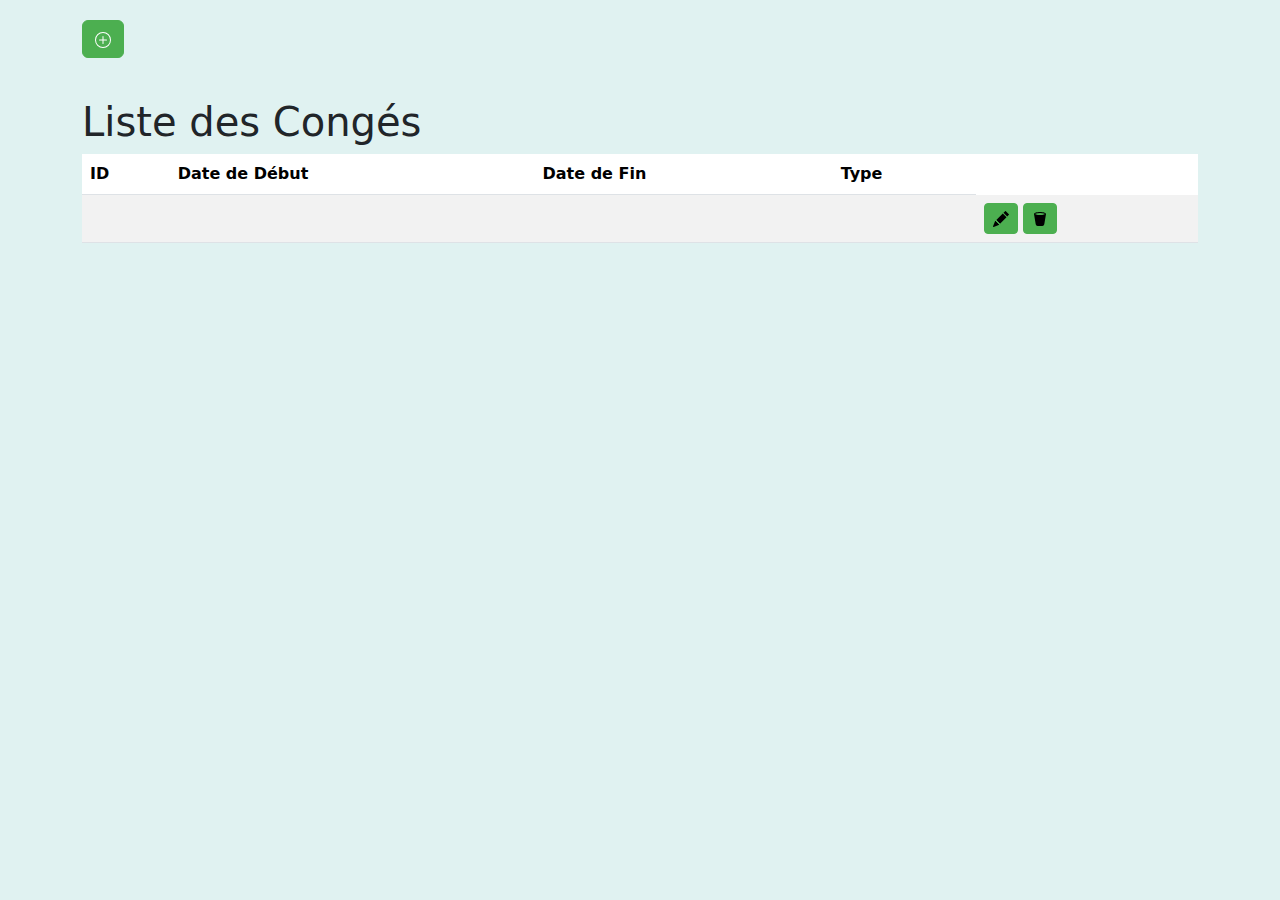
<file: src/main/resources/templates/conges.html>
<!DOCTYPE html>
<html lang="en" xmlns:th="http://www.thymeleaf.org">
<head>
    <meta charset="UTF-8">
    <meta name="viewport" content="width=device-width, initial-scale=1.0">
    <title>Liste des Congés</title>
    <!-- Bootstrap CSS -->
    <link href="https://cdn.jsdelivr.net/npm/bootstrap@5.0.2/dist/css/bootstrap.min.css" rel="stylesheet">
    <!-- CSS personnalisé -->
    <style>
        /* Ajoutez vos styles personnalisés ici */
        body {
            background-color: #e0f2f1; /* Couleur de fond vert clair */
        }
        .container {
            margin-top: 20px;
        }
        .table {
            background-color: #ffffff; /* Couleur de fond de la table */
        }
        .btn-primary {
            background-color: #4caf50; /* Couleur de fond verte */
            border-color: #4caf50; /* Couleur de la bordure verte */
            margin-bottom: 20px;
        }
        .btn-primary:hover {
            background-color: #388e3c; /* Couleur de fond verte au survol */
            border-color: #388e3c; /* Couleur de la bordure verte au survol */
        }
        .btn-info {
            background-color: #4caf50; /* Couleur de fond verte */
            border-color: #4caf50; /* Couleur de la bordure verte */
        }
        .btn-info:hover {
            background-color: #388e3c; /* Couleur de fond verte au survol */
            border-color: #388e3c; /* Couleur de la bordure verte au survol */
        }
        .btn-danger {
            background-color: #e57373; /* Couleur de fond rouge pâle */
            border-color: #e57373; /* Couleur de la bordure rouge pâle */
        }
        .btn-danger:hover {
            background-color: #d32f2f; /* Couleur de fond rouge au survol */
            border-color: #d32f2f; /* Couleur de la bordure rouge au survol */
        }
        .navbar {
            background-color: #4caf50; /* Couleur de fond de la barre de navigation verte */
        }
        .navbar .navbar-brand,
        .navbar .nav-link {
            color: #ffffff; /* Couleur du texte des liens de la barre de navigation */
        }
        .navbar .nav-link:hover {
            color: #c8e6c9; /* Couleur du texte des liens de la barre de navigation au survol */
        }
    </style>
</head>
<body>
    <div class="container">
        <!-- Bouton pour ajouter un employé -->
        <a class="btn btn-primary" th:href="@{/demande_conge_form}">
          <svg xmlns="http://www.w3.org/2000/svg" width="16" height="16" fill="currentColor" class="bi bi-plus-circle" viewBox="0 0 16 16">
  <path d="M8 15A7 7 0 1 1 8 1a7 7 0 0 1 0 14m0 1A8 8 0 1 0 8 0a8 8 0 0 0 0 16"/>
  <path d="M8 4a.5.5 0 0 1 .5.5v3h3a.5.5 0 0 1 0 1h-3v3a.5.5 0 0 1-1 0v-3h-3a.5.5 0 0 1 0-1h3v-3A.5.5 0 0 1 8 4"/>
</svg>
            
        </a>
    </div>

       
    <div class="container">
        <h1>Liste des Congés</h1>
        <table class="table table-striped">
            <thead>
                <tr>
                    <th scope="col">ID</th>
                    <th scope="col">Date de Début</th>
                    <th scope="col">Date de Fin</th>
                    <th scope="col">Type</th>
                    <!-- Ajoutez d'autres colonnes si nécessaire -->
                </tr>
            </thead>
            <tbody>
                <tr th:each="conge : ${conges}">
                    <td th:text="${conge.id}"></td>
                    <td th:text="${conge.dateDebut}"></td>
                    <td th:text="${conge.dateFin}"></td>
                    <td th:text="${conge.type}"></td>
                    <!-- Ajoutez d'autres colonnes si nécessaire -->
                    <td>
                    <a class="btn btn-info btn-sm" th:href="@{'/{id}/edit_conge_form'(id=${conge.id})}">
   <svg xmlns="http://www.w3.org/2000/svg" width="16" height="16" fill="currentColor" class="bi bi-pencil-fill" viewBox="0 0 16 16">
  <path d="M12.854.146a.5.5 0 0 0-.707 0L10.5 1.793 14.207 5.5l1.647-1.646a.5.5 0 0 0 0-.708zm.646 6.061L9.793 2.5 3.293 9H3.5a.5.5 0 0 1 .5.5v.5h.5a.5.5 0 0 1 .5.5v.5h.5a.5.5 0 0 1 .5.5v.5h.5a.5.5 0 0 1 .5.5v.207zm-7.468 7.468A.5.5 0 0 1 6 13.5V13h-.5a.5.5 0 0 1-.5-.5V12h-.5a.5.5 0 0 1-.5-.5V11h-.5a.5.5 0 0 1-.5-.5V10h-.5a.5.5 0 0 1-.175-.032l-.179.178a.5.5 0 0 0-.11.168l-2 5a.5.5 0 0 0 .65.65l5-2a.5.5 0 0 0 .168-.11z"/>
</svg>
</a>
                    
                    <a class="btn btn-info btn-sm" th:href="@{'/{id}/delete_conge_form'(id=${conge.id})}">
    <svg xmlns="http://www.w3.org/2000/svg" width="16" height="16" fill="currentColor" class="bi bi-trash2-fill" viewBox="0 0 16 16">
  <path d="M2.037 3.225A.7.7 0 0 1 2 3c0-1.105 2.686-2 6-2s6 .895 6 2a.7.7 0 0 1-.037.225l-1.684 10.104A2 2 0 0 1 10.305 15H5.694a2 2 0 0 1-1.973-1.671zm9.89-.69C10.966 2.214 9.578 2 8 2c-1.58 0-2.968.215-3.926.534-.477.16-.795.327-.975.466.18.14.498.307.975.466C5.032 3.786 6.42 4 8 4s2.967-.215 3.926-.534c.477-.16.795-.327.975-.466-.18-.14-.498-.307-.975-.466z"/>
</svg>
</a>
                    
                    
                     
                
                        </td>

                </tr>
            </tbody>
        </table>
    </div>
    

    <!-- Bootstrap JS (si nécessaire) -->
    <script src="https://cdn.jsdelivr.net/npm/bootstrap@5.0.2/dist/js/bootstrap.bundle.min.js"></script>
</body>
</html>
</file>
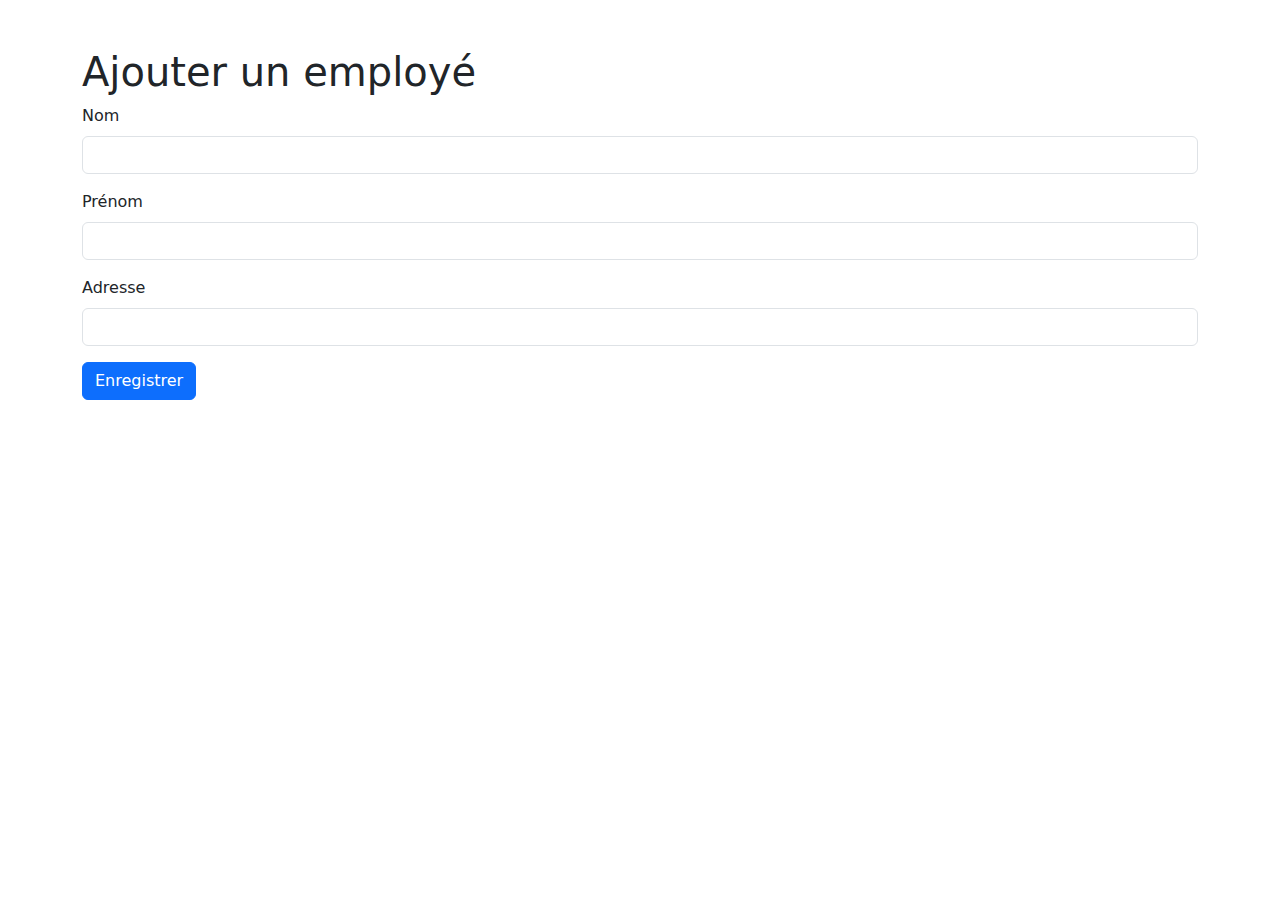
<file: src/main/resources/templates/create_employee.html>
<!DOCTYPE html>
<html xmlns:th="http://www.thymeleaf.org">
<head>
    <meta charset="UTF-8">
    <title>Ajouter un employé</title>
    <link href="https://cdn.jsdelivr.net/npm/bootstrap@5.0.2/dist/css/bootstrap.min.css" rel="stylesheet">
    <script src="https://cdn.jsdelivr.net/npm/bootstrap@5.0.2/dist/js/bootstrap.bundle.min.js"></script>
</head>
<body>
<div class="container mt-5">
    <h1>Ajouter un employé</h1>
    <form th:action="@{/employees}" th:object="${employee}" method="post">
        <div class="mb-3">
            <label for="nom" class="form-label">Nom</label>
            <input type="text" class="form-control" id="nom" th:field="*{nom}">
        </div>
        <div class="mb-3">
            <label for="prenom" class="form-label">Prénom</label>
            <input type="text" class="form-control" id="prenom" th:field="*{prenom}">
        </div>
        <div class="mb-3">
            <label for="adresse" class="form-label">Adresse</label>
            <input type="text" class="form-control" id="adresse" th:field="*{adresse}">
        </div>
        <button type="submit" class="btn btn-primary">Enregistrer</button>
    </form>
</div>
</body>
</html>
</file>
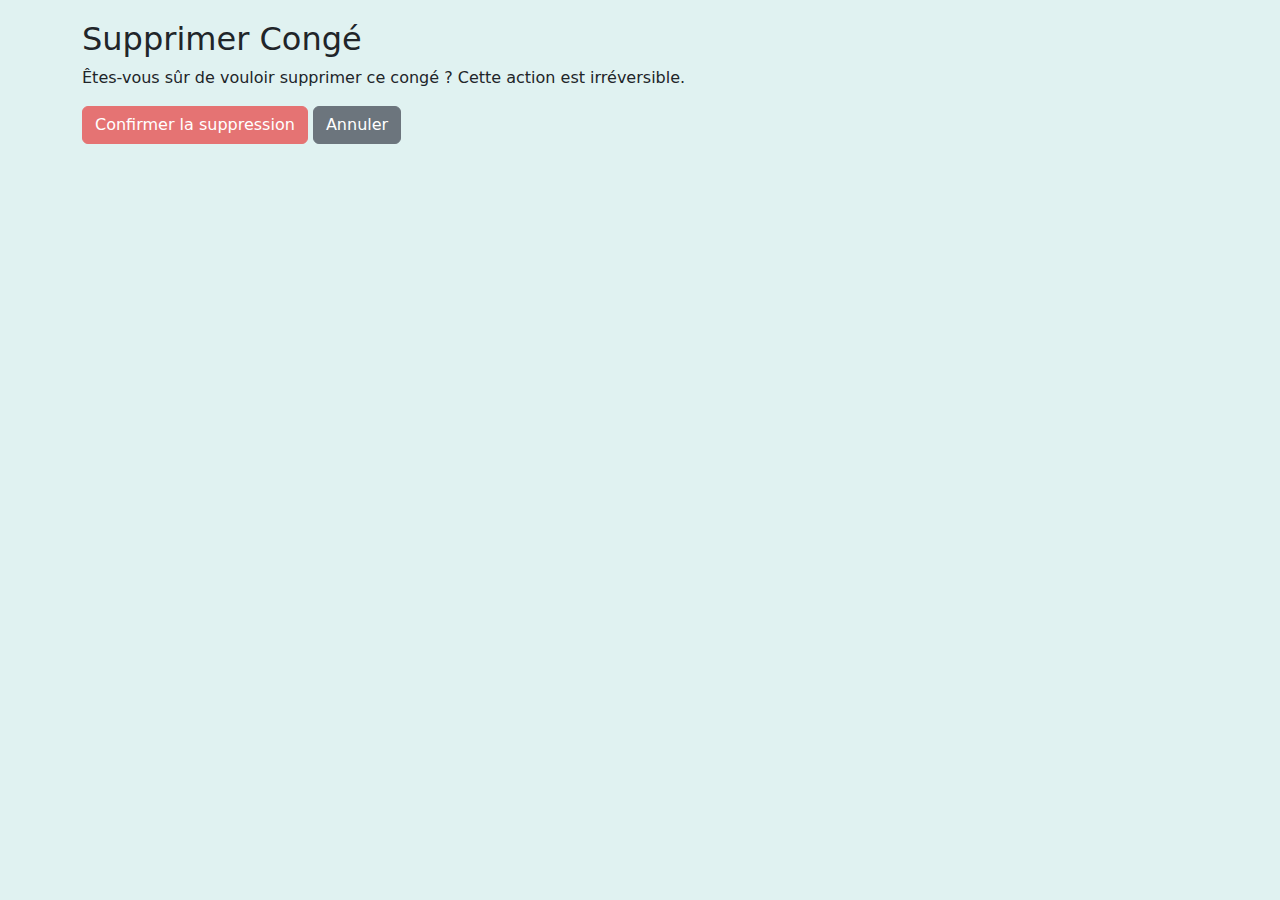
<file: src/main/resources/templates/delete_conge_form.html>
<!DOCTYPE html>
<html xmlns:th="http://www.thymeleaf.org">
<head>
    <meta charset="UTF-8">
    <title>Supprimer Congé</title>
    <!-- Bootstrap CSS -->
    <link href="https://cdn.jsdelivr.net/npm/bootstrap@5.0.2/dist/css/bootstrap.min.css" rel="stylesheet">
    <!-- CSS personnalisé -->
    <style>
        /* Ajoutez vos styles personnalisés ici */
        body {
            background-color: #e0f2f1; /* Couleur de fond vert clair */
        }
        .container {
            margin-top: 20px;
        }
        .btn-danger {
            background-color: #e57373; /* Couleur de fond rouge pâle */
            border-color: #e57373; /* Couleur de la bordure rouge pâle */
        }
        .btn-danger:hover {
            background-color: #d32f2f; /* Couleur de fond rouge au survol */
            border-color: #d32f2f; /* Couleur de la bordure rouge au survol */
        }
    </style>
</head>
<body>
    <div class="container">
        <h2>Supprimer Congé</h2>
        <p>Êtes-vous sûr de vouloir supprimer ce congé ? Cette action est irréversible.</p>
        <!-- Formulaire de suppression de congé -->
        <form th:action="@{/conges/{id}/delete_conge}" th:object="${conge}" method="post">
            <button type="submit" class="btn btn-danger">Confirmer la suppression</button>
            <a href="/conges" class="btn btn-secondary">Annuler</a>
        </form>
    </div>

    <!-- Bootstrap JS (si nécessaire) -->
    <script src="https://cdn.jsdelivr.net/npm/bootstrap@5.0.2/dist/js/bootstrap.bundle.min.js"></script>
</body>
</html>
</file>
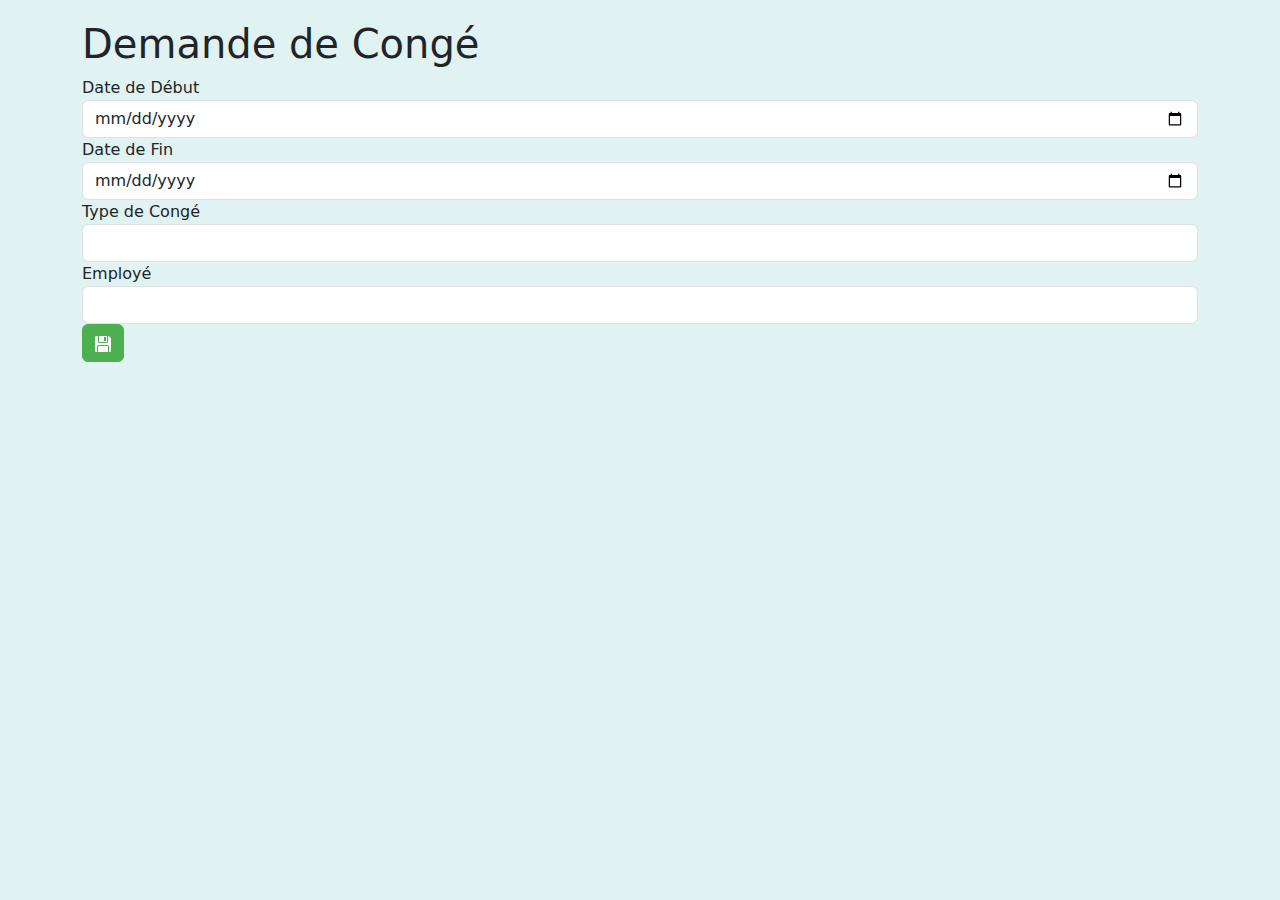
<file: src/main/resources/templates/demande_conge_form.html>
<!DOCTYPE html>
<html lang="en" xmlns:th="http://www.thymeleaf.org">
<head>
    <meta charset="UTF-8">
    <meta name="viewport" content="width=device-width, initial-scale=1.0">
    <title>Demande de Congé</title>
    <!-- Bootstrap CSS -->
    <link href="https://cdn.jsdelivr.net/npm/bootstrap@5.0.2/dist/css/bootstrap.min.css" rel="stylesheet">
    <!-- CSS personnalisé -->
    <style>
        /* Ajoutez vos styles personnalisés ici */
        body {
            background-color: #e0f2f1; /* Couleur de fond vert clair */
        }
        .container {
            margin-top: 20px;
        }
        .table {
            background-color: #ffffff; /* Couleur de fond de la table */
        }
        .btn-primary {
            background-color: #4caf50; /* Couleur de fond verte */
            border-color: #4caf50; /* Couleur de la bordure verte */
            margin-bottom: 20px;
        }
        .btn-primary:hover {
            background-color: #388e3c; /* Couleur de fond verte au survol */
            border-color: #388e3c; /* Couleur de la bordure verte au survol */
        }
        .btn-info {
            background-color: #4caf50; /* Couleur de fond verte */
            border-color: #4caf50; /* Couleur de la bordure verte */
        }
        .btn-info:hover {
            background-color: #388e3c; /* Couleur de fond verte au survol */
            border-color: #388e3c; /* Couleur de la bordure verte au survol */
        }
        .btn-danger {
            background-color: #e57373; /* Couleur de fond rouge pâle */
            border-color: #e57373; /* Couleur de la bordure rouge pâle */
        }
        .btn-danger:hover {
            background-color: #d32f2f; /* Couleur de fond rouge au survol */
            border-color: #d32f2f; /* Couleur de la bordure rouge au survol */
        }
        .navbar {
            background-color: #4caf50; /* Couleur de fond de la barre de navigation verte */
        }
        .navbar .navbar-brand,
        .navbar .nav-link {
            color: #ffffff; /* Couleur du texte des liens de la barre de navigation */
        }
        .navbar .nav-link:hover {
            color: #c8e6c9; /* Couleur du texte des liens de la barre de navigation au survol */
        }
    </style>
</head>
<body>
      <div class="container">
       
    </div>

    <div class="container">
        <h1>Demande de Congé</h1>
        <form th:action="@{/ajouterConge}" th:object="${conge}" method="post">
            <div class="form-group">
                <label for="dateDebut">Date de Début</label>
                <input type="date" class="form-control" id="dateDebut" th:field="*{dateDebut}" required>
            </div>
            <div class="form-group">
                <label for="dateFin">Date de Fin</label>
                <input type="date" class="form-control" id="dateFin" th:field="*{dateFin}" required>
            </div>
            <div class="form-group">
                <label for="type">Type de Congé</label>
                <input type="text" class="form-control" id="type" th:field="*{type}" required>
            </div>
            <div class="form-group">
    <label for="employee">Employé</label>
    <select class="form-control" id="employee" name="employeeId" required>
        <option th:each="employee : ${employees}" th:value="${employee.id}" th:text="${employee.nom + ' ' + employee.prenom}"></option>
    </select>
</div>

            
            <div>
            
            <button type="submit" class="btn btn-primary"><svg xmlns="http://www.w3.org/2000/svg" width="16" height="16" fill="currentColor" class="bi bi-floppy-fill" viewBox="0 0 16 16">
  <path d="M0 1.5A1.5 1.5 0 0 1 1.5 0H3v5.5A1.5 1.5 0 0 0 4.5 7h7A1.5 1.5 0 0 0 13 5.5V0h.086a1.5 1.5 0 0 1 1.06.44l1.415 1.414A1.5 1.5 0 0 1 16 2.914V14.5a1.5 1.5 0 0 1-1.5 1.5H14v-5.5A1.5 1.5 0 0 0 12.5 9h-9A1.5 1.5 0 0 0 2 10.5V16h-.5A1.5 1.5 0 0 1 0 14.5z"/>
  <path d="M3 16h10v-5.5a.5.5 0 0 0-.5-.5h-9a.5.5 0 0 0-.5.5zm9-16H4v5.5a.5.5 0 0 0 .5.5h7a.5.5 0 0 0 .5-.5zM9 1h2v4H9z"/>
</svg></button>
            
            </div>
        </form>
    </div>

    <!-- Bootstrap JS (si nécessaire) -->
    <script src="https://cdn.jsdelivr.net/npm/bootstrap@5.0.2/dist/js/bootstrap.bundle.min.js"></script>
</body>
</html>
</file>
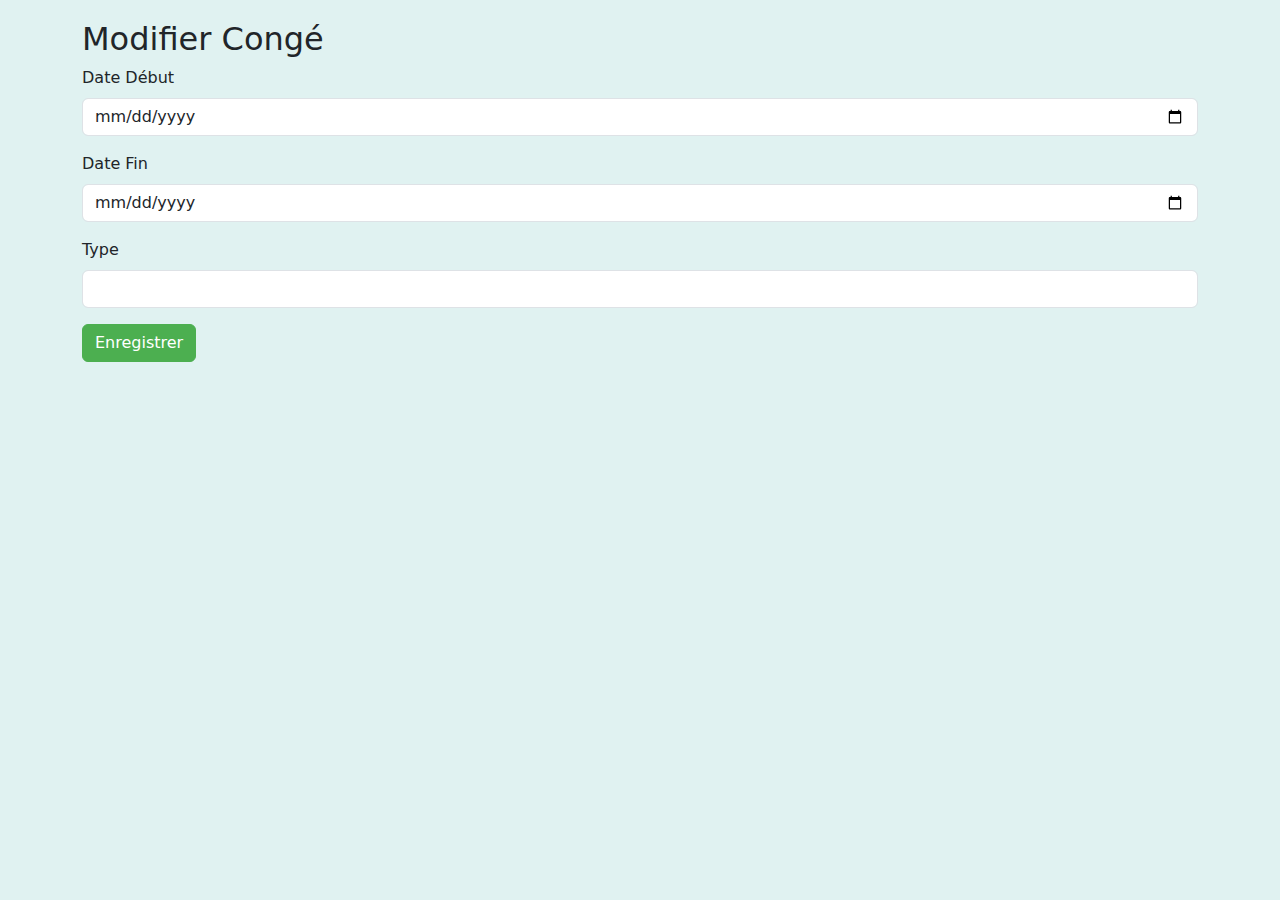
<file: src/main/resources/templates/edit_conge_form.html>
<!DOCTYPE html>
<html xmlns:th="http://www.thymeleaf.org">
<head>
    <meta charset="UTF-8">
    <title>Modifier Congé</title>
    <!-- Bootstrap CSS -->
    <link href="https://cdn.jsdelivr.net/npm/bootstrap@5.0.2/dist/css/bootstrap.min.css" rel="stylesheet">
    <!-- CSS personnalisé -->
    <style>
        /* Ajoutez vos styles personnalisés ici */
        body {
            background-color: #e0f2f1; /* Couleur de fond vert clair */
        }
        .container {
            margin-top: 20px;
        }
        .btn-primary {
            background-color: #4caf50; /* Couleur de fond verte */
            border-color: #4caf50; /* Couleur de la bordure verte */
            margin-bottom: 20px;
        }
        .btn-primary:hover {
            background-color: #388e3c; /* Couleur de fond verte au survol */
            border-color: #388e3c; /* Couleur de la bordure verte au survol */
        }
    </style>
</head>
<body>
    <div class="container">
        <h2>Modifier Congé</h2>
        <!-- Formulaire de modification de congé -->
        <form th:action="@{'/conges/' + ${conge.id} + '/edit_conge_form'}" th:object="${conge}" method="post">



            <div class="mb-3">
                <label for="dateDebut" class="form-label">Date Début</label>
                <input type="date" th:field="*{dateDebut}" class="form-control" id="dateDebut" required>
            </div>
            <div class="mb-3">
                <label for="dateFin" class="form-label">Date Fin</label>
                <input type="date" th:field="*{dateFin}" class="form-control" id="dateFin" required>
            </div>
            <div class="mb-3">
                <label for="type" class="form-label">Type</label>
                <input type="text" th:field="*{type}" class="form-control" id="type" required>
            </div>
            <button type="submit" class="btn btn-primary">Enregistrer</button>
        </form>
    </div>

    <!-- Bootstrap JS (si nécessaire) -->
    <script src="https://cdn.jsdelivr.net/npm/bootstrap@5.0.2/dist/js/bootstrap.bundle.min.js"></script>
</body>
</html>
</file>
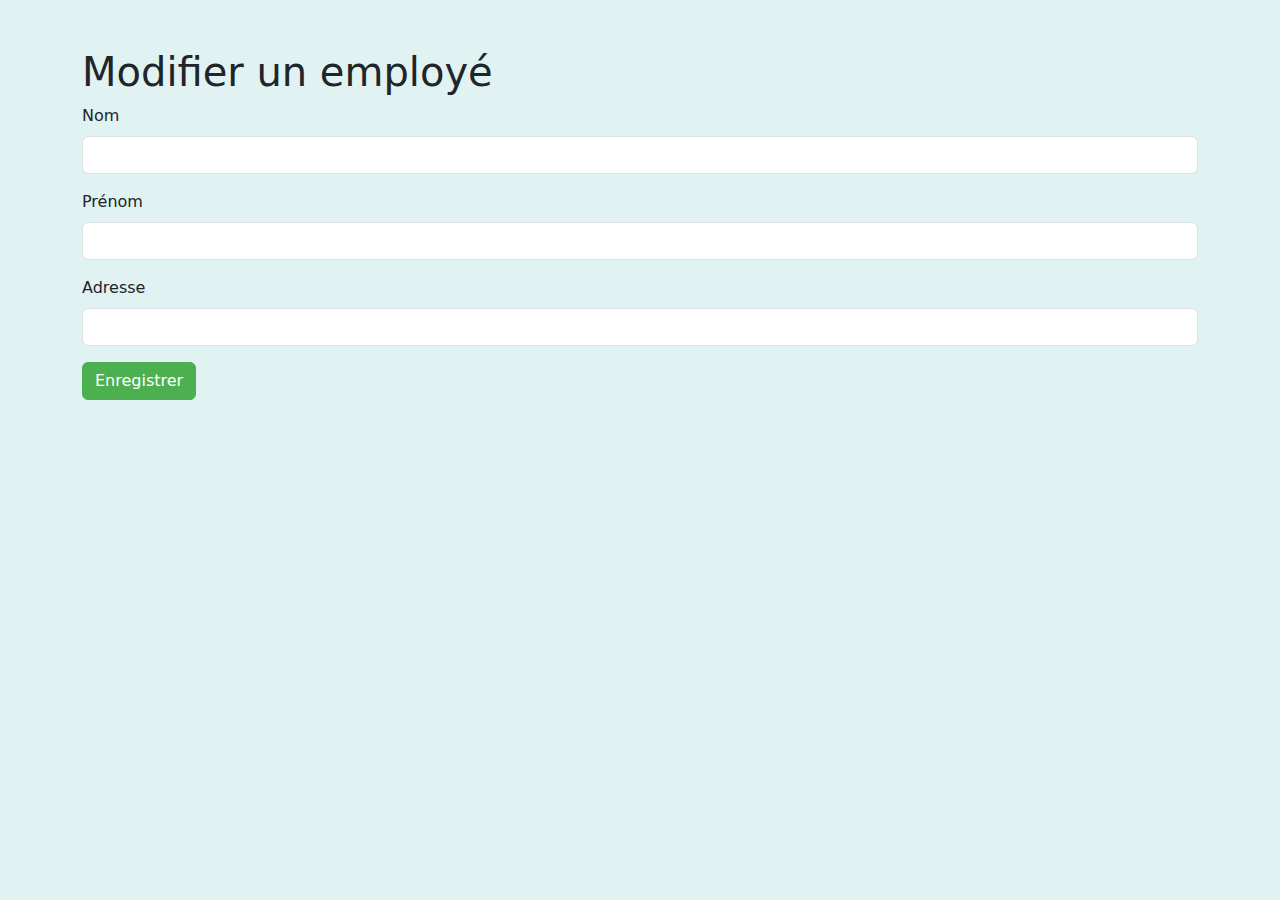
<file: src/main/resources/templates/edit_employee.html>
<!DOCTYPE html>
<html xmlns:th="http://www.thymeleaf.org">
<head>
    <meta charset="UTF-8">
    <title>Modifier un employé</title>
    <link href="https://cdn.jsdelivr.net/npm/bootstrap@5.0.2/dist/css/bootstrap.min.css" rel="stylesheet">
    <script src="https://cdn.jsdelivr.net/npm/bootstrap@5.0.2/dist/js/bootstrap.bundle.min.js"></script>
    <style>
        /* Ajoutez vos styles personnalisés ici */
        body {
            background-color: #e0f2f1; /* Couleur de fond vert clair */
        }
        .container {
            margin-top: 20px;
        }
        .table {
            background-color: #ffffff; /* Couleur de fond de la table */
        }
        .btn-primary {
            background-color: #4caf50; /* Couleur de fond verte */
            border-color: #4caf50; /* Couleur de la bordure verte */
            margin-bottom: 20px;
        }
        .btn-primary:hover {
            background-color: #388e3c; /* Couleur de fond verte au survol */
            border-color: #388e3c; /* Couleur de la bordure verte au survol */
        }
        .btn-info {
            background-color: #4caf50; /* Couleur de fond verte */
            border-color: #4caf50; /* Couleur de la bordure verte */
        }
        .btn-info:hover {
            background-color: #388e3c; /* Couleur de fond verte au survol */
            border-color: #388e3c; /* Couleur de la bordure verte au survol */
        }
        .btn-danger {
            background-color: #e57373; /* Couleur de fond rouge pâle */
            border-color: #e57373; /* Couleur de la bordure rouge pâle */
        }
        .btn-danger:hover {
            background-color: #d32f2f; /* Couleur de fond rouge au survol */
            border-color: #d32f2f; /* Couleur de la bordure rouge au survol */
        }
        .navbar {
            background-color: #4caf50; /* Couleur de fond de la barre de navigation verte */
        }
        .navbar .navbar-brand,
        .navbar .nav-link {
            color: #ffffff; /* Couleur du texte des liens de la barre de navigation */
        }
        .navbar .nav-link:hover {
            color: #c8e6c9; /* Couleur du texte des liens de la barre de navigation au survol */
        }
    </style>
</head>
<body>
<div class="container mt-5">
    <h1>Modifier un employé</h1>
    <form th:action="@{/modifierEmployee/{id}(id=${employee.id})}" th:object="${employee}" method="post">
        <div class="mb-3">
            <label for="nom" class="form-label">Nom</label>
            <input type="text" class="form-control" id="nom" th:field="*{nom}">
        </div>
        <div class="mb-3">
            <label for="prenom" class="form-label">Prénom</label>
            <input type="text" class="form-control" id="prenom" th:field="*{prenom}">
        </div>
        <div class="mb-3">
            <label for="adresse" class="form-label">Adresse</label>
            <input type="text" class="form-control" id="adresse" th:field="*{adresse}">
        </div>
        <button type="submit" class="btn btn-primary">Enregistrer</button>
    </form>
</div>
</body>
</html>
</file>
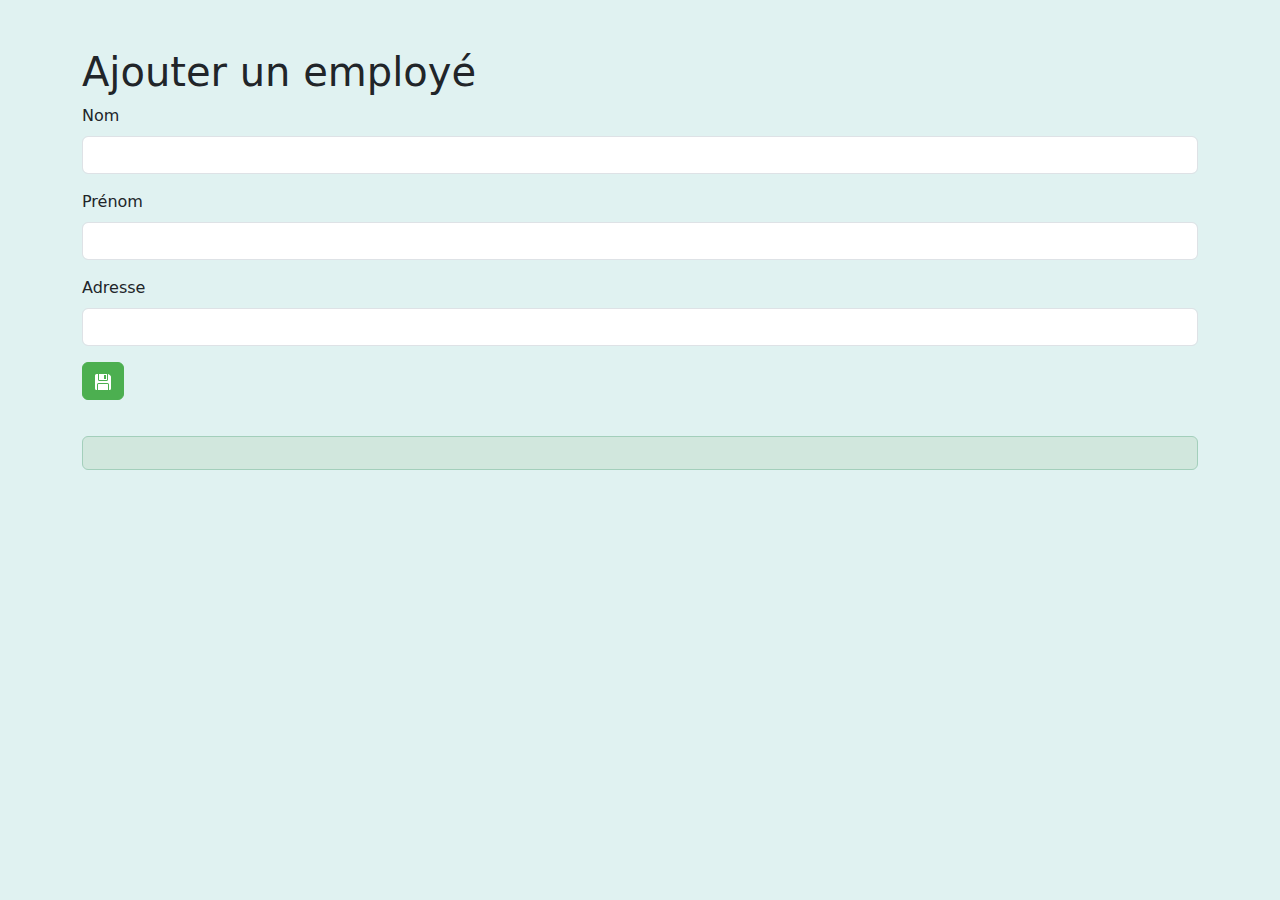
<file: src/main/resources/templates/employee_form.html>
<!DOCTYPE html>
<html xmlns:th="http://www.thymeleaf.org">
<head>
    <meta charset="UTF-8">
    <title>Ajouter un employé</title>
    <!-- Bootstrap CSS -->
    <link href="https://cdn.jsdelivr.net/npm/bootstrap@5.0.2/dist/css/bootstrap.min.css" rel="stylesheet">
     <style>
        /* Ajoutez vos styles personnalisés ici */
        body {
            background-color: #e0f2f1; /* Couleur de fond vert clair */
        }
        .container {
            margin-top: 20px;
        }
        .table {
            background-color: #ffffff; /* Couleur de fond de la table */
        }
        .btn-primary {
            background-color: #4caf50; /* Couleur de fond verte */
            border-color: #4caf50; /* Couleur de la bordure verte */
            margin-bottom: 20px;
        }
        .btn-primary:hover {
            background-color: #388e3c; /* Couleur de fond verte au survol */
            border-color: #388e3c; /* Couleur de la bordure verte au survol */
        }
        .btn-info {
            background-color: #4caf50; /* Couleur de fond verte */
            border-color: #4caf50; /* Couleur de la bordure verte */
        }
        .btn-info:hover {
            background-color: #388e3c; /* Couleur de fond verte au survol */
            border-color: #388e3c; /* Couleur de la bordure verte au survol */
        }
        .btn-danger {
            background-color: #e57373; /* Couleur de fond rouge pâle */
            border-color: #e57373; /* Couleur de la bordure rouge pâle */
        }
        .btn-danger:hover {
            background-color: #d32f2f; /* Couleur de fond rouge au survol */
            border-color: #d32f2f; /* Couleur de la bordure rouge au survol */
        }
        .navbar {
            background-color: #4caf50; /* Couleur de fond de la barre de navigation verte */
        }
        .navbar .navbar-brand,
        .navbar .nav-link {
            color: #ffffff; /* Couleur du texte des liens de la barre de navigation */
        }
        .navbar .nav-link:hover {
            color: #c8e6c9; /* Couleur du texte des liens de la barre de navigation au survol */
        }
    </style>
</head>
<body>
<div class="container mt-5">
    <h1>Ajouter un employé</h1>
    <form th:action="@{/create_employees}" th:object="${employee}" method="post">
        <div class="mb-3">
            <label for="nom" class="form-label">Nom</label>
            <input type="text" class="form-control" id="nom" th:field="*{nom}">
        </div>
        <div class="mb-3">
            <label for="prenom" class="form-label">Prénom</label>
            <input type="text" class="form-control" id="prenom" th:field="*{prenom}">
        </div>
        <div class="mb-3">
            <label for="adresse" class="form-label">Adresse</label>
            <input type="text" class="form-control" id="adresse" th:field="*{adresse}">
        </div>
        <button type="submit" class="btn btn-primary"><svg xmlns="http://www.w3.org/2000/svg" width="16" height="16" fill="currentColor" class="bi bi-floppy-fill" viewBox="0 0 16 16">
  <path d="M0 1.5A1.5 1.5 0 0 1 1.5 0H3v5.5A1.5 1.5 0 0 0 4.5 7h7A1.5 1.5 0 0 0 13 5.5V0h.086a1.5 1.5 0 0 1 1.06.44l1.415 1.414A1.5 1.5 0 0 1 16 2.914V14.5a1.5 1.5 0 0 1-1.5 1.5H14v-5.5A1.5 1.5 0 0 0 12.5 9h-9A1.5 1.5 0 0 0 2 10.5V16h-.5A1.5 1.5 0 0 1 0 14.5z"/>
  <path d="M3 16h10v-5.5a.5.5 0 0 0-.5-.5h-9a.5.5 0 0 0-.5.5zm9-16H4v5.5a.5.5 0 0 0 .5.5h7a.5.5 0 0 0 .5-.5zM9 1h2v4H9z"/>
</svg></button>
    </form>
    <div th:if="${message}" class="alert alert-success mt-3" th:text="${message}"></div>
</div>

<!-- Bootstrap JS -->
<script src="https://cdn.jsdelivr.net/npm/bootstrap@5.0.2/dist/js/bootstrap.bundle.min.js"></script>
</body>
</html>
</file>
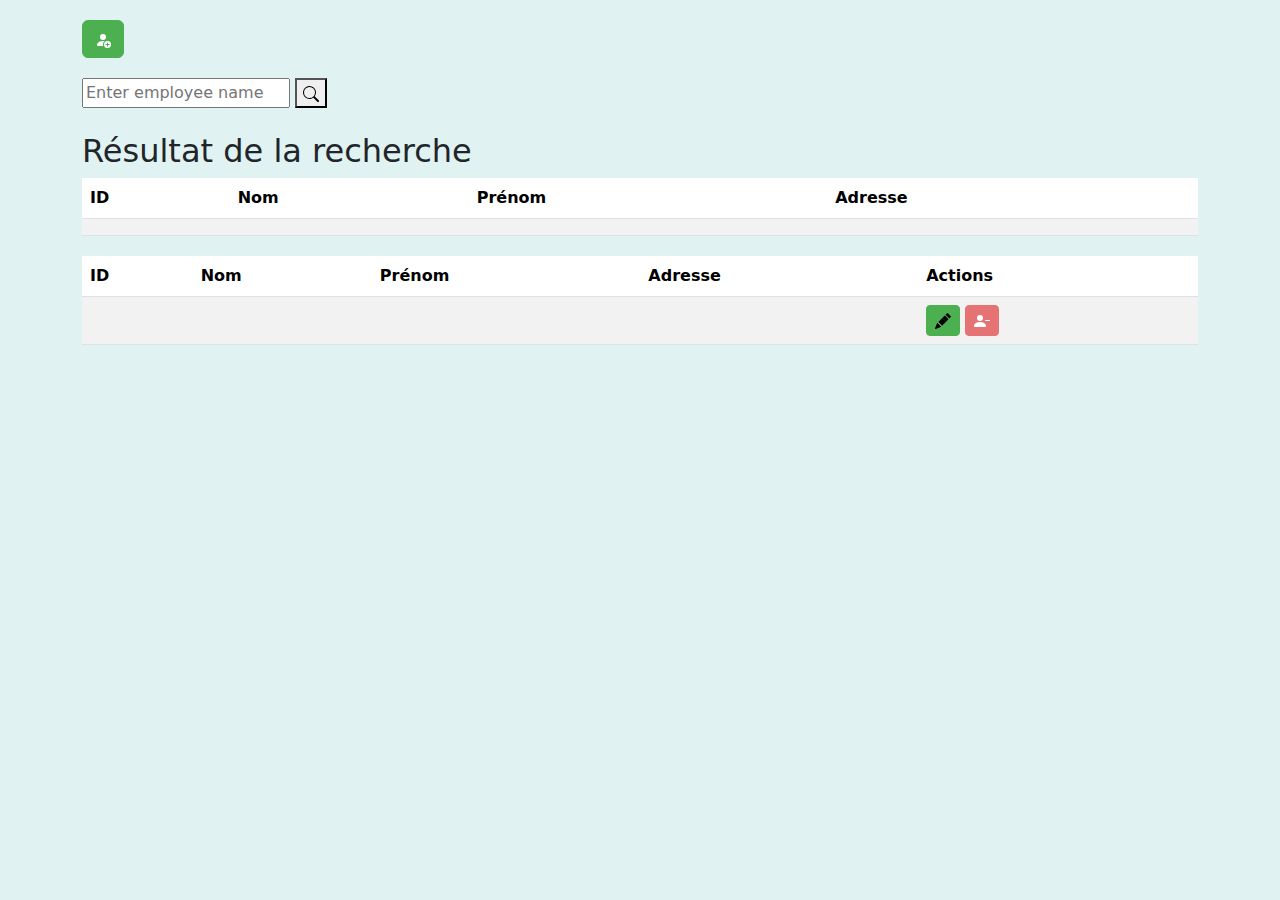
<file: src/main/resources/templates/employees.html>
<!DOCTYPE html>
<html xmlns:th="http://www.thymeleaf.org">
<head>
    <meta charset="UTF-8">
    <title>Gestion des employés</title>
    <!-- Bootstrap CSS -->
    <link href="https://cdn.jsdelivr.net/npm/bootstrap@5.0.2/dist/css/bootstrap.min.css" rel="stylesheet">
    <!-- CSS personnalisé -->
    <style>
        /* Ajoutez vos styles personnalisés ici */
        body {
            background-color: #e0f2f1; /* Couleur de fond vert clair */
        }
        .container {
            margin-top: 20px;
        }
        .table {
            background-color: #ffffff; /* Couleur de fond de la table */
        }
        .btn-primary {
            background-color: #4caf50; /* Couleur de fond verte */
            border-color: #4caf50; /* Couleur de la bordure verte */
            margin-bottom: 20px;
        }
        .btn-primary:hover {
            background-color: #388e3c; /* Couleur de fond verte au survol */
            border-color: #388e3c; /* Couleur de la bordure verte au survol */
        }
        .btn-info {
            background-color: #4caf50; /* Couleur de fond verte */
            border-color: #4caf50; /* Couleur de la bordure verte */
        }
        .btn-info:hover {
            background-color: #388e3c; /* Couleur de fond verte au survol */
            border-color: #388e3c; /* Couleur de la bordure verte au survol */
        }
        .btn-danger {
            background-color: #e57373; /* Couleur de fond rouge pâle */
            border-color: #e57373; /* Couleur de la bordure rouge pâle */
        }
        .btn-danger:hover {
            background-color: #d32f2f; /* Couleur de fond rouge au survol */
            border-color: #d32f2f; /* Couleur de la bordure rouge au survol */
        }
        .navbar {
            background-color: #4caf50; /* Couleur de fond de la barre de navigation verte */
        }
        .navbar .navbar-brand,
        .navbar .nav-link {
            color: #ffffff; /* Couleur du texte des liens de la barre de navigation */
        }
        .navbar .nav-link:hover {
            color: #c8e6c9; /* Couleur du texte des liens de la barre de navigation au survol */
        }
    </style>
</head>
<body>
  
    <div class="container">
        <!-- Bouton pour ajouter un employé -->
        <a class="btn btn-primary" th:href="@{/create_employee}">
          <svg xmlns="http://www.w3.org/2000/svg" width="16" height="16" fill="currentColor" class="bi bi-person-fill-add" viewBox="0 0 16 16">
  <path d="M12.5 16a3.5 3.5 0 1 0 0-7 3.5 3.5 0 0 0 0 7m.5-5v1h1a.5.5 0 0 1 0 1h-1v1a.5.5 0 0 1-1 0v-1h-1a.5.5 0 0 1 0-1h1v-1a.5.5 0 0 1 1 0m-2-6a3 3 0 1 1-6 0 3 3 0 0 1 6 0"/>
  <path d="M2 13c0 1 1 1 1 1h5.256A4.5 4.5 0 0 1 8 12.5a4.5 4.5 0 0 1 1.544-3.393Q8.844 9.002 8 9c-5 0-6 3-6 4"/>
</svg>
            
        </a>
         <!-- Search Form -->
<!-- Search Form -->
   <!-- Search Form -->
<div class="search-container">
    <form class="search-input" action="/employees/rechercherEmployee" method="get">
        <input class="search-input" type="text" name="Nom" placeholder="Enter employee name" required>
        <button class="search-button" type="submit">
            <svg xmlns="http://www.w3.org/2000/svg" width="16" height="16" fill="currentColor" class="bi bi-search" viewBox="0 0 16 16">
                <path d="M11.742 10.344a6.5 6.5 0 1 0-1.397 1.398h-.001q.044.06.098.115l3.85 3.85a1 1 0 0 0 1.415-1.414l-3.85-3.85a1 1 0 0 0-.115-.1zM12 6.5a5.5 5.5 0 1 1-11 0 5.5 5.5 0 0 1 11 0"/>
            </svg>
        </button>
    </form>
</div>


        <!-- Section pour afficher le résultat de la recherche -->
        <div th:if="${employee != null}" class="mt-4">
            <h2>Résultat de la recherche</h2>
            <table class="table table-striped">
                <thead>
                    <tr>
                        <th scope="col">ID</th>
                        <th scope="col">Nom</th>
                        <th scope="col">Prénom</th>
                        <th scope="col">Adresse</th>
                    </tr>
                </thead>
                <tbody>
                    <tr>
                        <td th:text="${employee.id}"></td>
                        <td th:text="${employee.nom}"></td>
                        <td th:text="${employee.prenom}"></td>
                        <td th:text="${employee.adresse}"></td>
                    </tr>
                </tbody>
            </table>
        </div>
    </div>
    <div class="container">
        <table class="table table-striped">
            <thead>
                <tr>
                    <th scope="col">ID</th>
                    <th scope="col">Nom</th>
                    <th scope="col">Prénom</th>
                    <th scope="col">Adresse</th>
                    <th scope="col">Actions</th> <!-- Ajout de cette colonne pour les actions -->
                </tr>
            </thead>
            <tbody>
                <tr th:each="employee : ${employees}">
                    <td th:text="${employee.id}"></td>
                    <td th:text="${employee.nom}"></td>
                    <td th:text="${employee.prenom}"></td>
                    <td th:text="${employee.adresse}"></td>
                    <!-- Boutons d'édition et de suppression -->
                    <td>
                    
                        <a class="btn btn-info btn-sm" th:href="@{'/modifierEmployee/' + ${employee.id}}">
                           <svg xmlns="http://www.w3.org/2000/svg" width="16" height="16" fill="currentColor" class="bi bi-pencil-fill" viewBox="0 0 16 16">
  <path d="M12.854.146a.5.5 0 0 0-.707 0L10.5 1.793 14.207 5.5l1.647-1.646a.5.5 0 0 0 0-.708zm.646 6.061L9.793 2.5 3.293 9H3.5a.5.5 0 0 1 .5.5v.5h.5a.5.5 0 0 1 .5.5v.5h.5a.5.5 0 0 1 .5.5v.5h.5a.5.5 0 0 1 .5.5v.207zm-7.468 7.468A.5.5 0 0 1 6 13.5V13h-.5a.5.5 0 0 1-.5-.5V12h-.5a.5.5 0 0 1-.5-.5V11h-.5a.5.5 0 0 1-.5-.5V10h-.5a.5.5 0 0 1-.175-.032l-.179.178a.5.5 0 0 0-.11.168l-2 5a.5.5 0 0 0 .65.65l5-2a.5.5 0 0 0 .168-.11z"/>
</svg>
                        </a>
                         <form th:action="@{'/delete_employee/' + ${employee.id}}" method="post" style="display:inline">
                            <input type="hidden" name="_method" value="delete">
                            <button type="submit" class="btn btn-danger btn-sm"><svg xmlns="http://www.w3.org/2000/svg" width="16" height="16" fill="currentColor" class="bi bi-person-dash-fill" viewBox="0 0 16 16">
  <path fill-rule="evenodd" d="M11 7.5a.5.5 0 0 1 .5-.5h4a.5.5 0 0 1 0 1h-4a.5.5 0 0 1-.5-.5"/>
  <path d="M1 14s-1 0-1-1 1-4 6-4 6 3 6 4-1 1-1 1zm5-6a3 3 0 1 0 0-6 3 3 0 0 0 0 6"/>
</svg></button>
                        </form>
                    </td>
                </tr>
            </tbody>
        </table>
    </div>

    <!-- Bootstrap JS (si nécessaire) -->
    <script src="https://cdn.jsdelivr.net/npm/bootstrap@5.0.2/dist/js/bootstrap.bundle.min.js"></script>
</body>
</html>
</file>
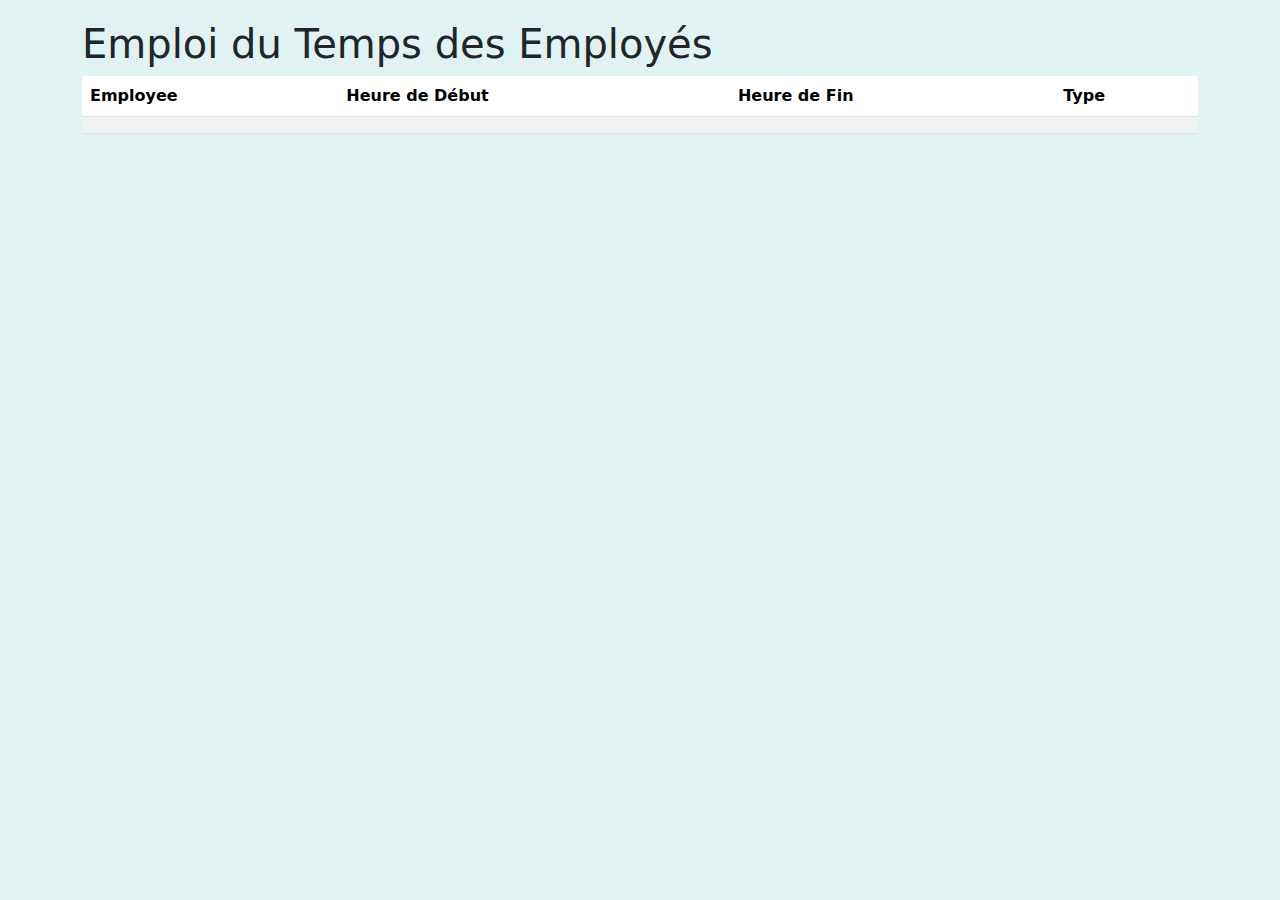
<file: src/main/resources/templates/horaires.html>
<!DOCTYPE html>
<html lang="en">
<head>
    <meta charset="UTF-8">
    <meta name="viewport" content="width=device-width, initial-scale=1.0">
    <title>Emploi du Temps</title>
    <!-- Bootstrap CSS -->
    <link href="https://cdn.jsdelivr.net/npm/bootstrap@5.0.2/dist/css/bootstrap.min.css" rel="stylesheet">
    <!-- CSS personnalisé -->
    <style>
        /* Ajoutez vos styles personnalisés ici */
        body {
            background-color: #e0f2f1; /* Couleur de fond vert clair */
        }
        .container {
            margin-top: 20px;
        }
        .table {
            background-color: #ffffff; /* Couleur de fond de la table */
        }
    </style>
</head>
<body>
    <div class="container">
        <h1>Emploi du Temps des Employés</h1>
        <table class="table table-striped">
            <thead>
                <tr>
                    <th scope="col">Employee</th>
                    
                    <th scope="col">Heure de Début</th>
                    <th scope="col">Heure de Fin</th>
                    <th scope="col">Type</th>
                </tr>
            </thead>
            <tbody>
                <!-- Insérez ici les données de l'emploi du temps des employés -->
                <tr th:each="horaire : ${schedule}">
    <td th:text="${horaire.employee.nom}"></td>
    <td th:text="${horaire.heureDebut}"></td>
    <td th:text="${horaire.heureFin}"></td>
    <td th:text="${horaire.type}"></td>
</tr>

            </tbody>
        </table>
    </div>

    <!-- Bootstrap JS (si nécessaire) -->
    <script src="https://cdn.jsdelivr.net/npm/bootstrap@5.0.2/dist/js/bootstrap.bundle.min.js"></script>
</body>
</html>
</file>
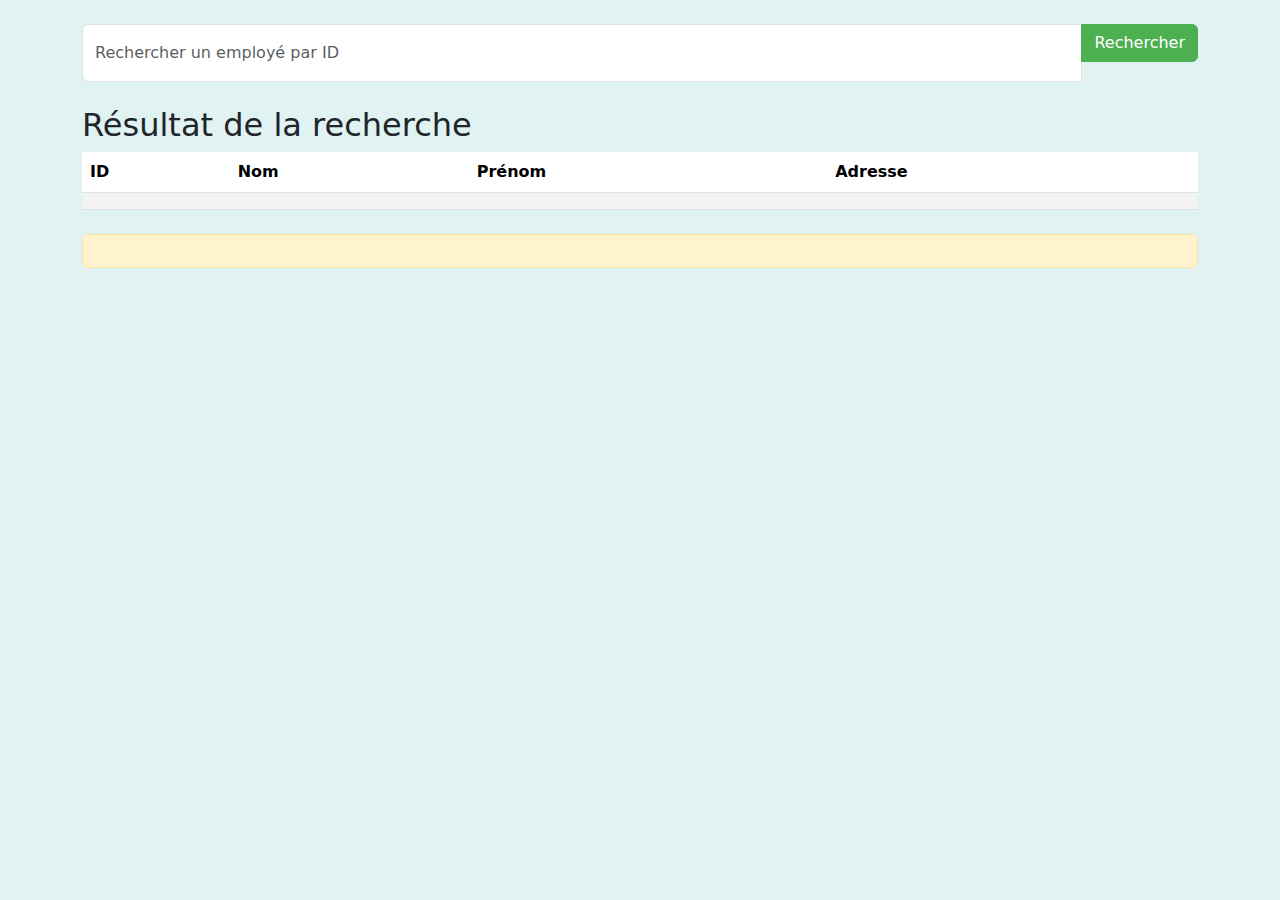
<file: src/main/resources/templates/rechercherEmployee.html>
<!DOCTYPE html>
<html xmlns:th="http://www.thymeleaf.org">
<head>
    <meta charset="UTF-8">
    <title>Recherche d'employé</title>
    <!-- Bootstrap CSS -->
    <link href="https://cdn.jsdelivr.net/npm/bootstrap@5.0.2/dist/css/bootstrap.min.css" rel="stylesheet">
    <!-- CSS personnalisé -->
    <style>
        body {
            background-color: #e0f2f1; /* Couleur de fond vert clair */
        }
        .container {
            margin-top: 20px;
        }
        .table {
            background-color: #ffffff; /* Couleur de fond de la table */
        }
        .btn-primary {
            background-color: #4caf50; /* Couleur de fond verte */
            border-color: #4caf50; /* Couleur de la bordure verte */
            margin-bottom: 20px;
        }
        .btn-primary:hover {
            background-color: #388e3c; /* Couleur de fond verte au survol */
            border-color: #388e3c; /* Couleur de la bordure verte au survol */
        }
        .btn-info {
            background-color: #4caf50; /* Couleur de fond verte */
            border-color: #4caf50; /* Couleur de la bordure verte */
        }
        .btn-info:hover {
            background-color: #388e3c; /* Couleur de fond verte au survol */
            border-color: #388e3c; /* Couleur de la bordure verte au survol */
        }
        .btn-danger {
            background-color: #e57373; /* Couleur de fond rouge pâle */
            border-color: #e57373; /* Couleur de la bordure rouge pâle */
        }
        .btn-danger:hover {
            background-color: #d32f2f; /* Couleur de fond rouge au survol */
            border-color: #d32f2f; /* Couleur de la bordure rouge au survol */
        }
    </style>
</head>
<body>
    <div class="container">
        <!-- Formulaire de recherche par ID -->
        <form th:action="@{/employees}" method="get" class="mt-4">
            <div class="input-group">
                <input type="number" name="id" class="form-control" placeholder="Rechercher un employé par ID" required>
                <button type="submit" class="btn btn-primary">Rechercher</button>
            </div>
        </form>

        <!-- Section pour afficher le résultat de la recherche -->
        <div th:if="${employee != null}" class="mt-4">
            <h2>Résultat de la recherche</h2>
            <table class="table table-striped">
                <thead>
                    <tr>
                        <th scope="col">ID</th>
                        <th scope="col">Nom</th>
                        <th scope="col">Prénom</th>
                        <th scope="col">Adresse</th>
                    </tr>
                </thead>
                <tbody>
                    <tr>
                        <td th:text="${employee.id}"></td>
                        <td th:text="${employee.nom}"></td>
                        <td th:text="${employee.prenom}"></td>
                        <td th:text="${employee.adresse}"></td>
                    </tr>
                </tbody>
            </table>
        </div>

        <div th:if="${message != null}" class="mt-4">
            <p th:text="${message}" class="alert alert-warning"></p>
        </div>
    </div>

    <!-- Bootstrap JS (si nécessaire) -->
    <script src="https://cdn.jsdelivr.net/npm/bootstrap@5.0.2/dist/js/bootstrap.bundle.min.js"></script>
</body>
</html>
</file>
